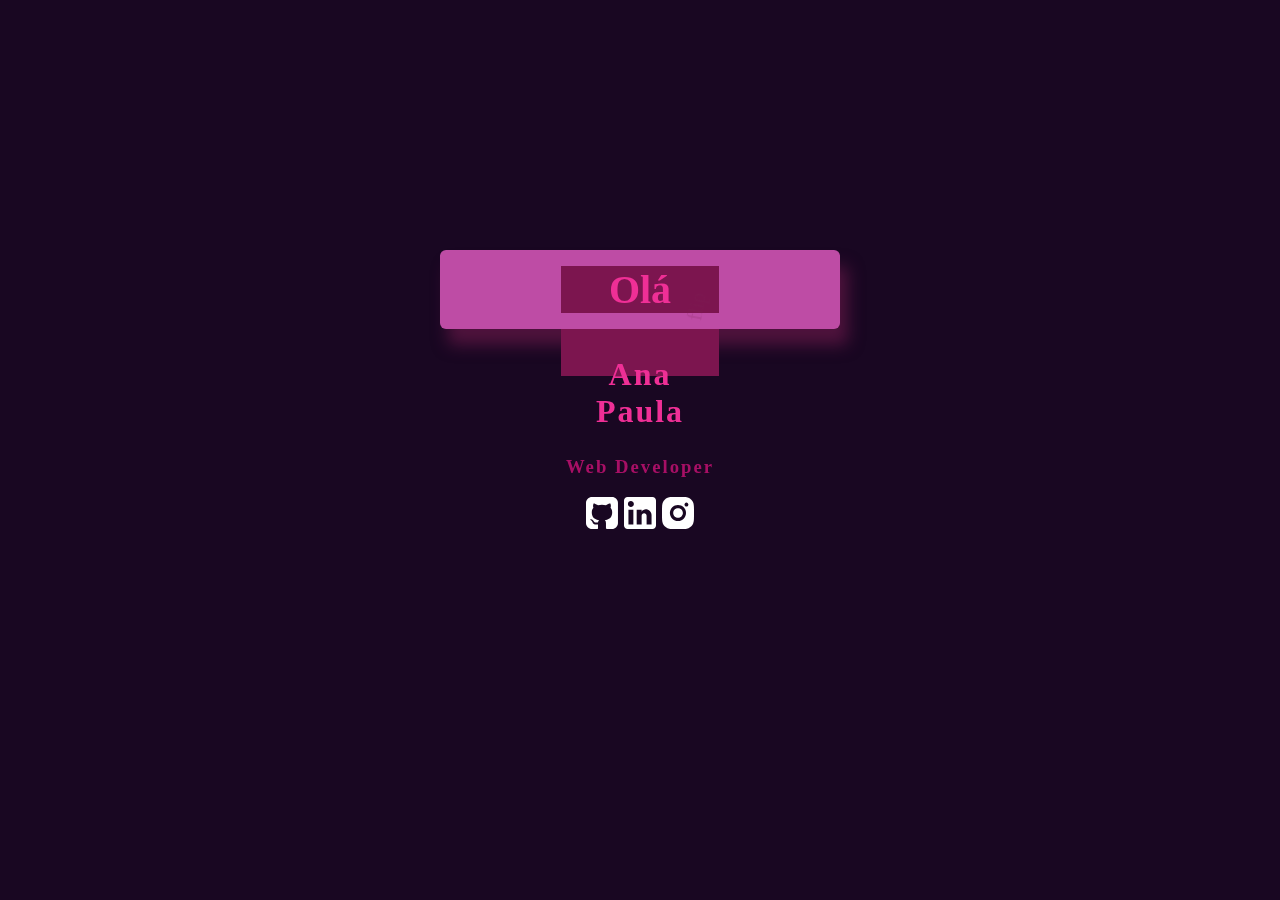
<file: portfolio/Cartao/index.html>
<!DOCTYPE html>
<html lang="pt-br">
  <head>
    <meta charset="UTF-8" />
    <meta name="viewport" content="width=device-width, initial-scale=1.0" />
    <title>Cartão de visita</title>
    <style>
      body {
        background-color: #190722;
      }

      .frame {
        position: absolute;
        background-color: #be4ca5;
        top: 50%;
        left: 50%;
        width: 400px;
        margin-top: -200px;
        margin-left: -200px;
        box-shadow: 8px 16px 16px rgba(115, 26, 79, 0.6);
        border-radius: 6px;
      }
      .frame,
      card {
        display: flex;
        align-items: center;
        justify-content: center;
      }
      .flip-me {
        position: absolute;
        top: 20%;
        left: 77%;
        font-size: 20px;
        transform: rotate(-80deg);
      }
      .front h1 {
        font-size: 2.5rem;
        margin: 1rem 3rem;
        color: #ef2f96;
      }
      p {
        position: absolute;
        top: 60%;
        left: 10%;
        color: rgba(123, 35, 84, 0.2);
      }
      .card:hover .flip {
        transform: rotateX(100deg) translate3d(0, 0, 0);
      }

      .flip {
        transform-style: preserve-3d;
        transition: all 0.7s ease-in-out;
        perspective: 1000px;
      }
      .front,
      .back {
        -webkit-backface-visibility: hidden;
        width: 100%;
        height: 100%;
        background-color: #7c154f;
      }

      .card .back {
        transform: rotateX("-100deg");
        position: absolute;
        top: 10;
        left: 10;
      }
      .back {
        letter-spacing: 2px;
        text-align: center;
      }
      .back h2 {
        font-size: 2rem;
        color: #ef2f96;
      }
      .back h3 {
        font-size: 1.8 rem;
        color: rgba(228, 18, 130, 0.7);
      }
      .network > a > img {
        width: 32px;
      }
      .network > a > img:hover {
        cursor: pointer;
        width: 42px;
      }
    </style>
  </head>
  <body>
    <div class="frame">
      <div class="card">
        <div class="flip">
          <div class="front">
            <h1>Olá</h1>
            <p class="flip-me">flip</p>
            <div class="back">
              <h2>Ana Paula</h2>
              <h3>Web Developer</h3>
              <div class="network">
                <a href="https://github.com/bielemannz" target="_blank"
                  ><img src="img/github.svg" alt="Logo Github"
                /></a>
                <a
                  href="https://www.linkedin.com/in/ana-paula-bielemann-zuchetti-8b9bb2217/"
                  ><img src="img/linkedin.svg" alt="Logo linkedin"
                /></a>
                <a href="https://www.instagram.com/bielemannz/"
                  ><img src="img/instagram.svg" alt="Logo instagram"
                /></a>
              </div>
            </div>
          </div>
        </div>
      </div>
    </div>
  </body>
</html>
</file>
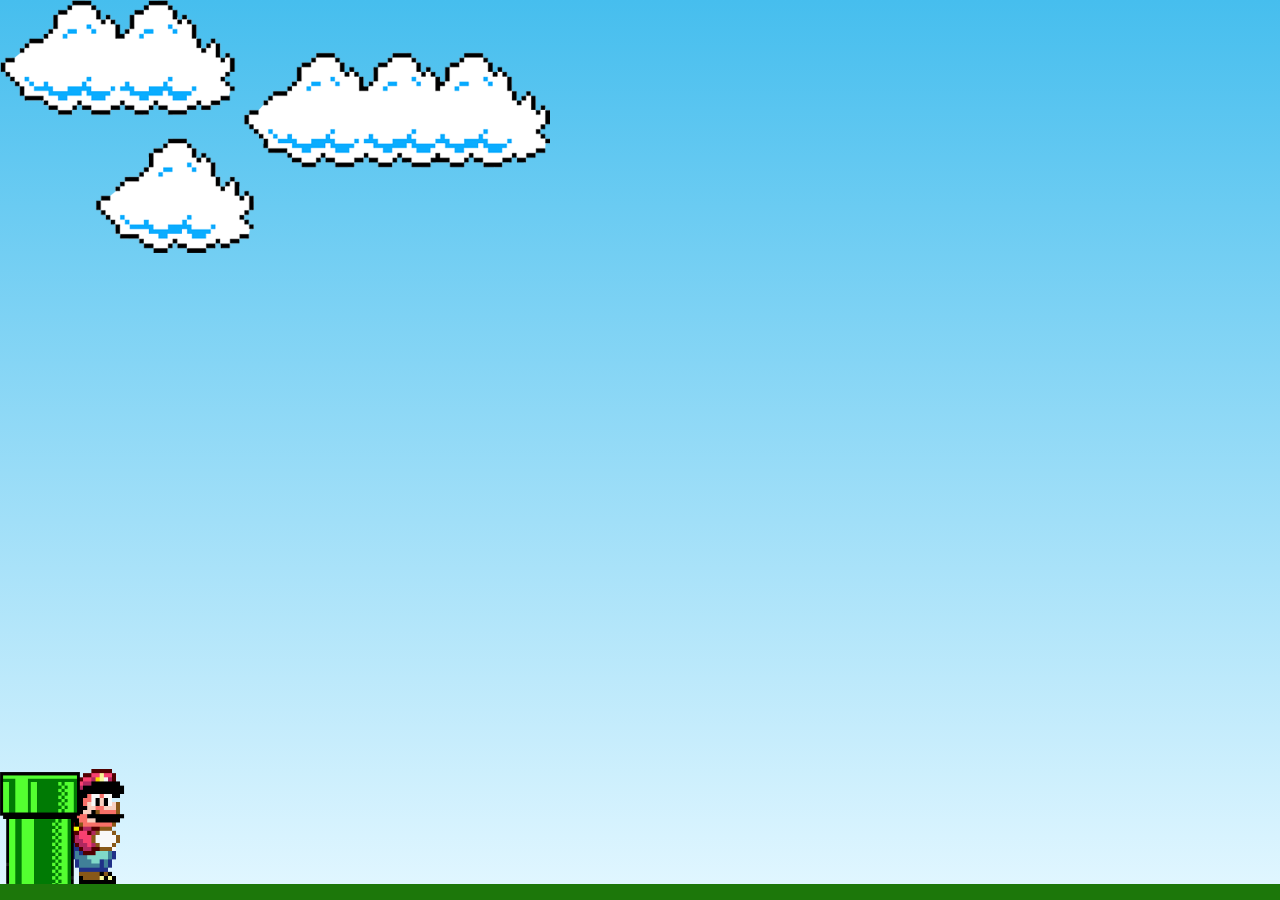
<file: portfolio/Mario/index.html>
<!DOCTYPE html>
<html lang="en">
  <head>
    <meta charset="UTF-8" />
    <meta name="viewport" content="width=device-width, initial-scale=1.0" />
    <title>Mario Jump</title>
    <link rel="stylesheet" href="style.css" />
  </head>
  <body>
    <div class="gameBoard">
      <img src="images/clouds.png" alt="Nuves" class="clouds" />
      <img src="images/mario.gif" alt="Personagem Mario" class="mario" />
      <img src="images/pipe.png" alt="Cano" class="pipe" />
    </div>
  </body>

  <script src="script.js"></script>
</html>
</file>
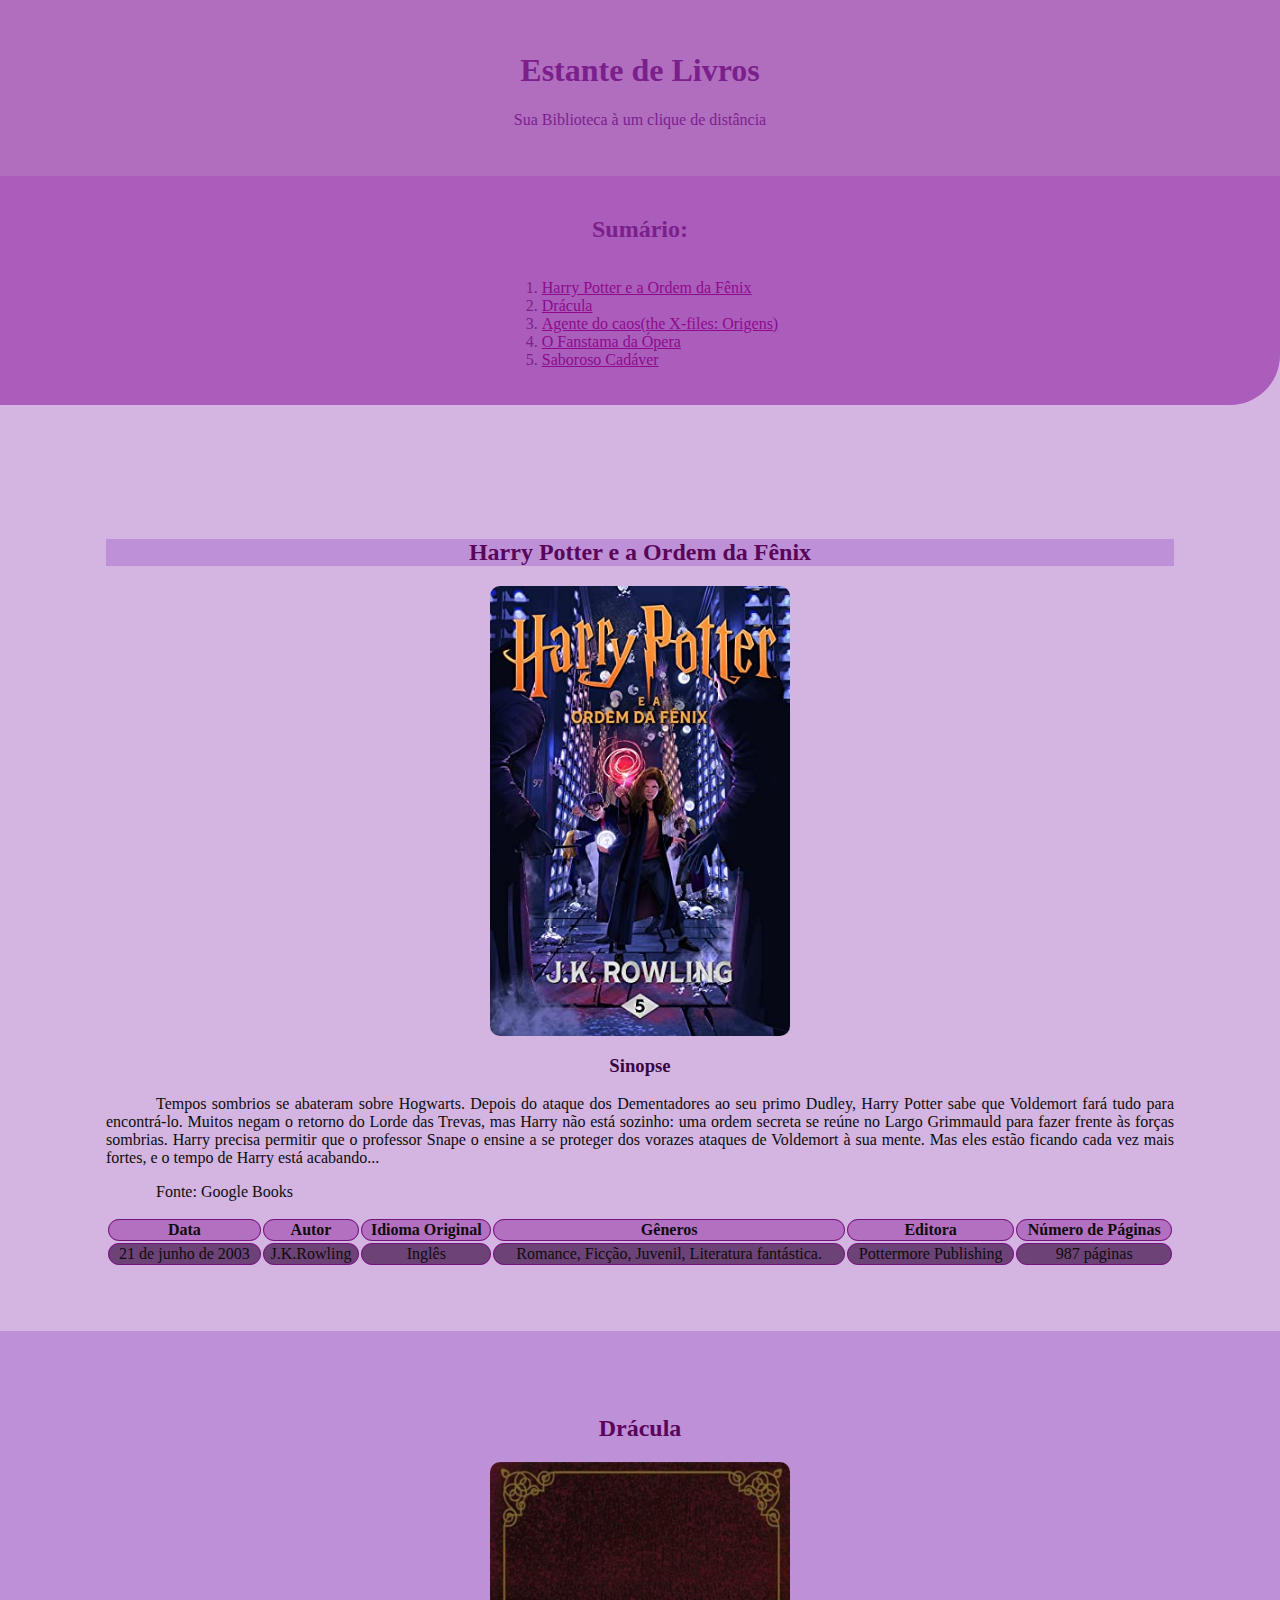
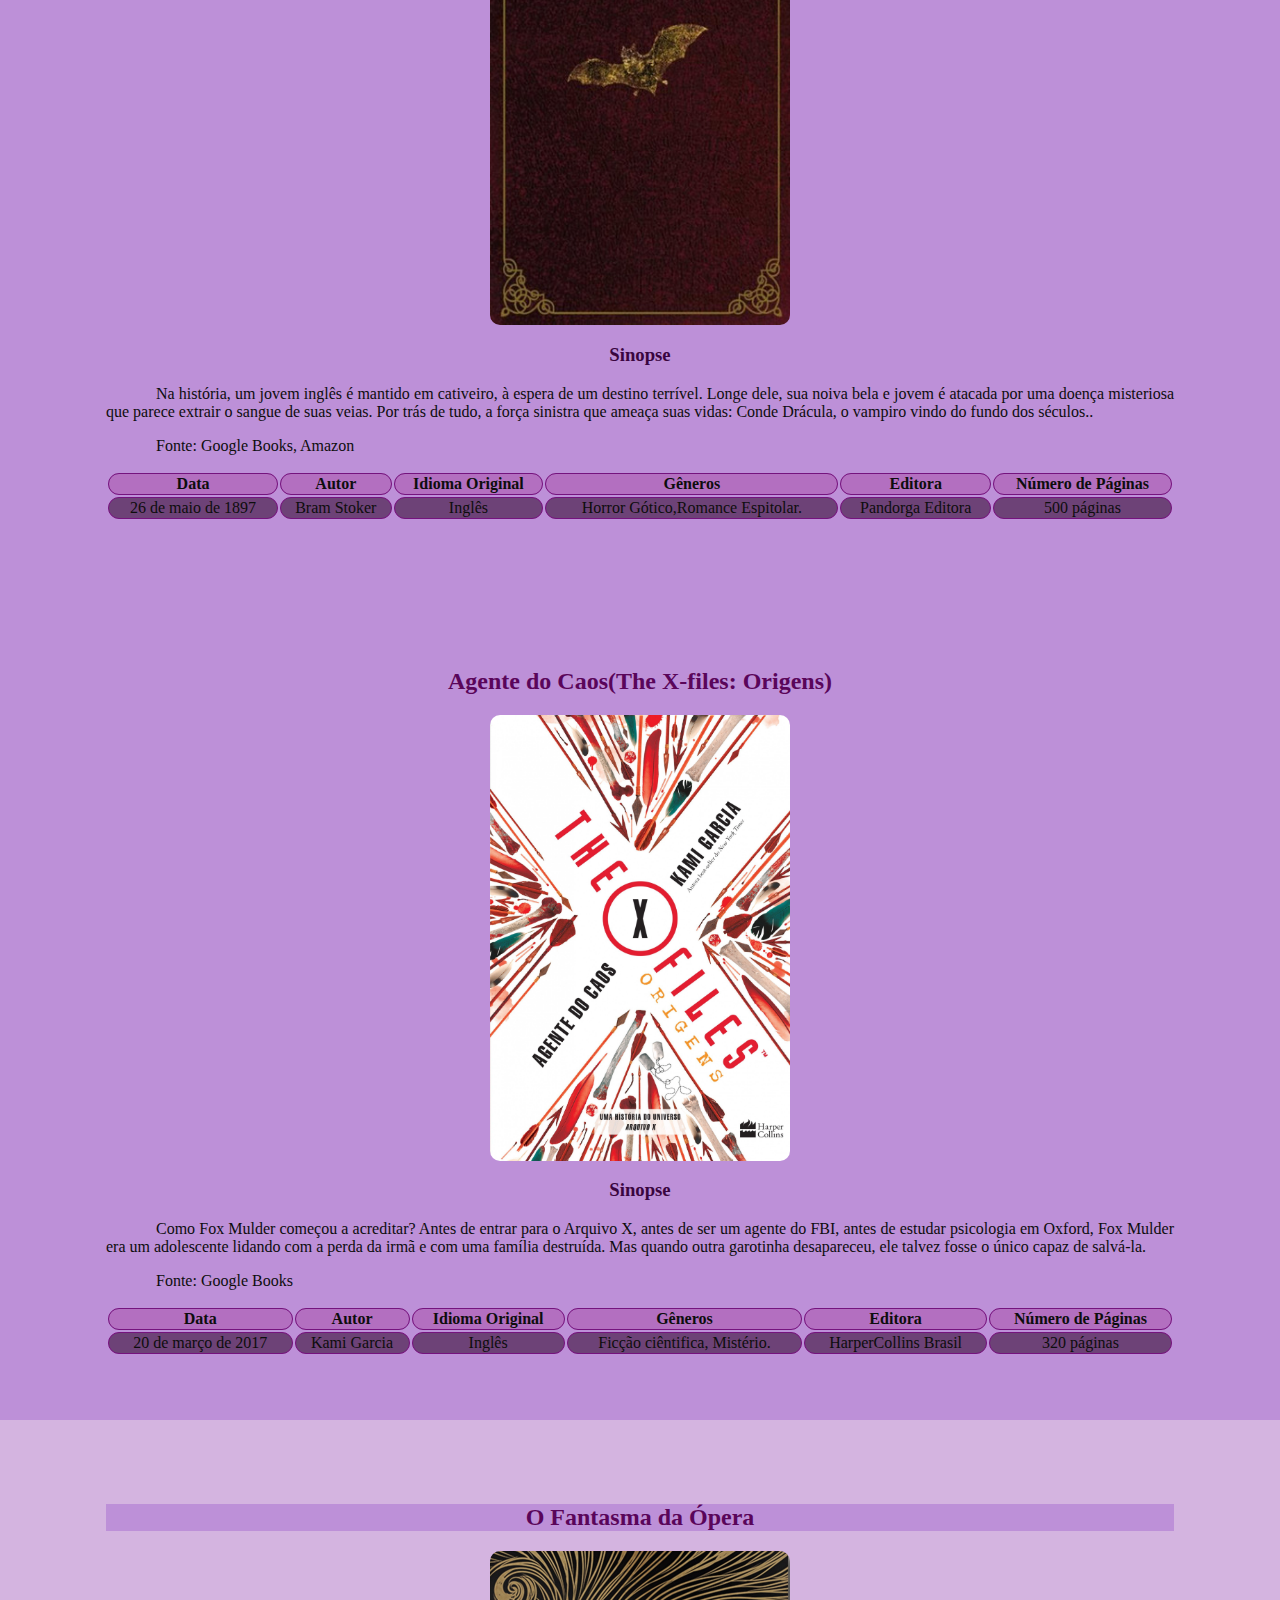
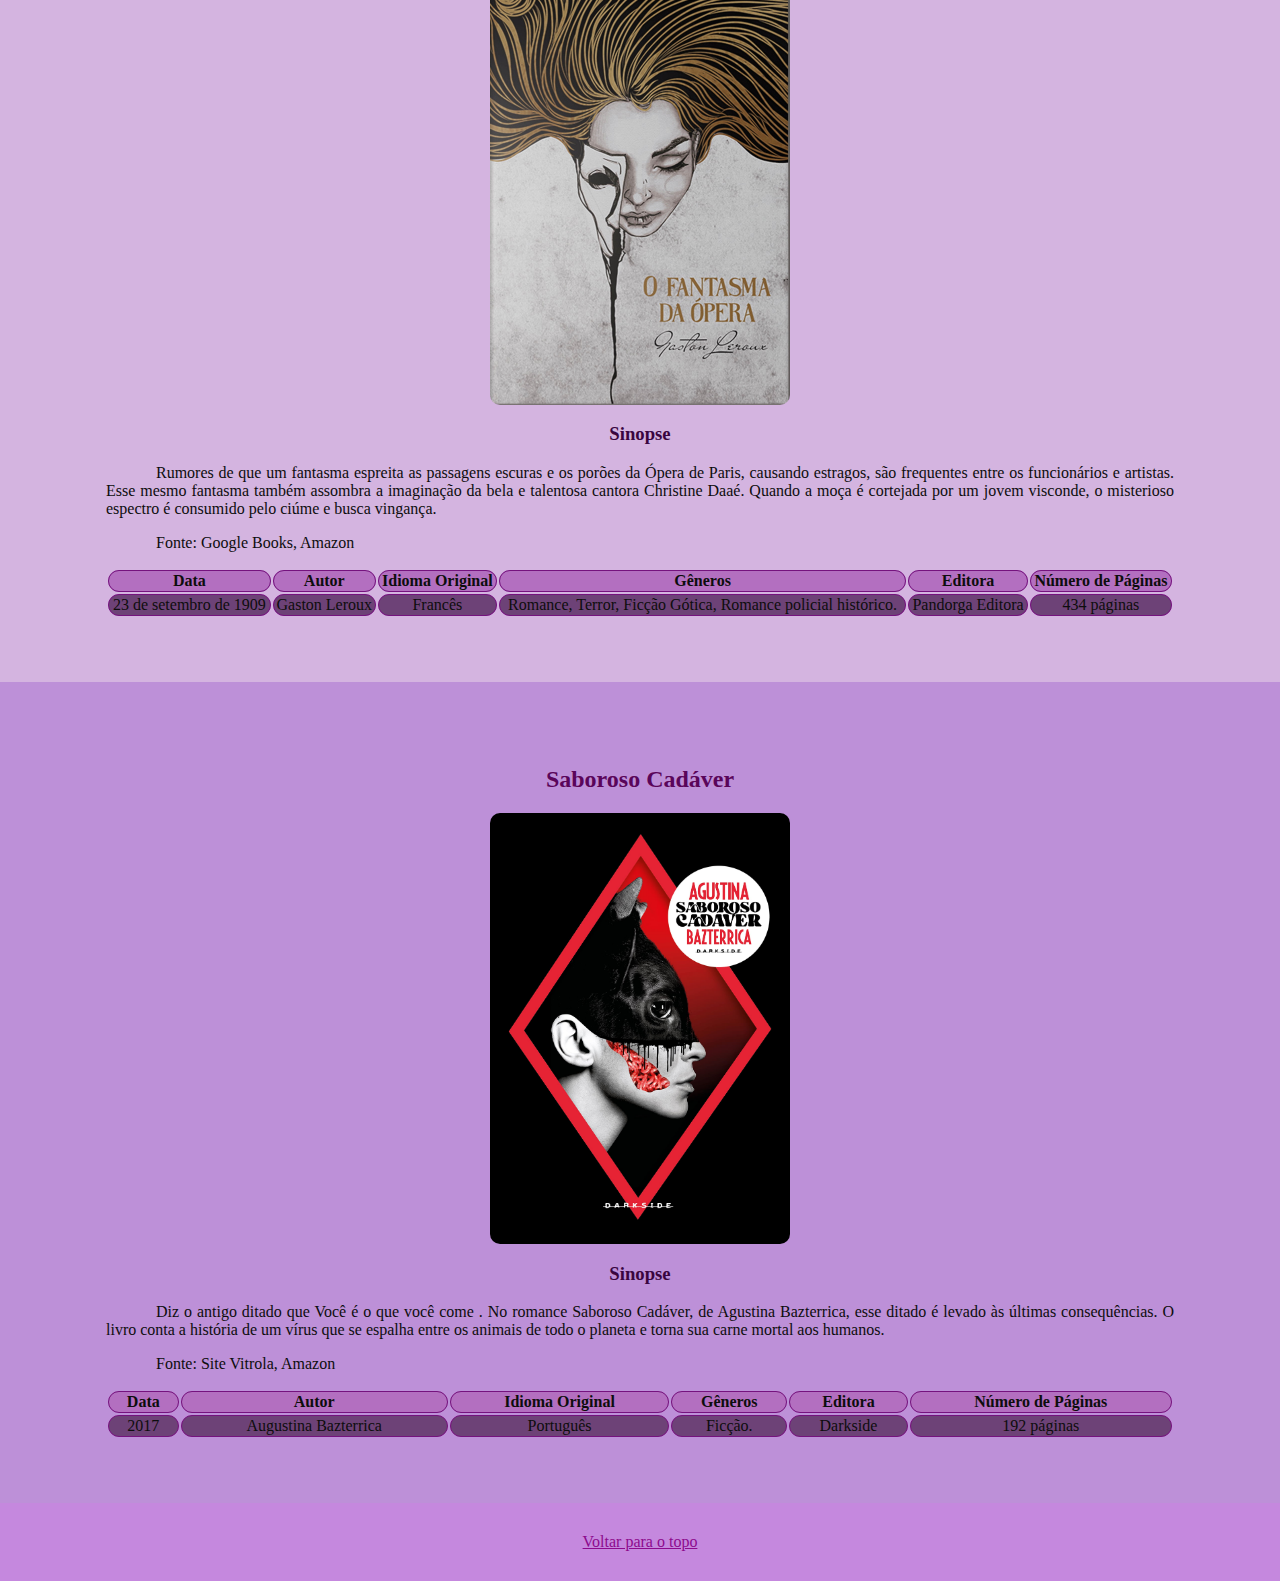
<file: portfolio/Estatante/estantedelivros.html>
<!DOCTYPE html>
<html lang="pt-br">

<head>
    <meta charset="UTF-8">
    <meta http-equiv="X-UA-Compatible" content="IE=edge">
    <meta nome="viewport" content="width=device-width, initial-scale=1.0">
    <link rel="stylesheet" type="text/css" href="style.css" />
    <title>Estante de Livros</title>
 
</head>

<body>
    <div id="header">
        <h1>Estante de Livros</h1>
        <p id="yourLibrary">Sua Biblioteca à um clique de distância</p>
    </div>

    <div id="sumary">
        <h2>Sumário:</h2>
        <ol>
            <li><a href="#sectionHP">Harry Potter e a Ordem da Fênix</a></li>
            <li><a href="#sectionD">Drácula</a></li>
            <li><a href="#sectionTXF">Agente do caos(the X-files: Origens)</a></li>
            <li><a href="#sectionOFDO">O Fanstama da Ópera</a></li>
            <li><a href="#sectionSC">Saboroso Cadáver</a></li>
        </ol>
    </div>

    <section id="sectionHP">
        <h2 class="bookTitle">Harry Potter e a Ordem da Fênix</h2>
        <img src="newfolder/hp e a ordem da f.jpg" alt="Capa do livro Harry Potter">
        <h3>Sinopse</h3>
       
        <p>Tempos sombrios se abateram sobre Hogwarts. Depois do ataque dos Dementadores ao seu primo Dudley, Harry
            Potter sabe que Voldemort fará tudo para encontrá-lo. Muitos negam o retorno do Lorde das Trevas, mas Harry
            não está sozinho: uma ordem secreta se reúne no Largo Grimmauld para fazer frente às forças sombrias. Harry
            precisa permitir que o professor Snape o ensine a se proteger dos vorazes ataques de Voldemort à sua mente.
            Mas eles estão ficando cada vez mais fortes, e o tempo de Harry está acabando...</p>
        <p>Fonte: Google Books </p>

        <table>
            <thead>
                <th>Data</th>
                <th>Autor</th>
                <th>Idioma Original</th>
                <th>Gêneros</th>
                <th>Editora</th>
                <th>Número de Páginas</th>
            </thead>
            <tbody>
                <tr>
                    <td>21 de junho de 2003</td>
                    <td> J.K.Rowling</td>
                    <td> Inglês </td>
                    <td>Romance, Ficção, Juvenil, Literatura fantástica.</td>
                    <td>Pottermore Publishing</td>
                    <td>987 páginas</td>
                </tr>
            </tbody>
        </table>

    </section>
    
        <section id="sectionD">

<h2 class="bookTitle"> Drácula</h2>
    <img src="newfolder/drdrdrcula.jpg" alt="Capa do Livro Drácula">
    <h3>Sinopse
    </h3>
    <p> Na história, um jovem inglês é mantido em cativeiro, à espera de
        um destino terrível. Longe dele, sua noiva bela e jovem é atacada por uma doença misteriosa que parece extrair o
        sangue de suas veias. Por trás de tudo, a força sinistra que ameaça suas vidas: Conde Drácula, o vampiro vindo do fundo dos séculos..</p>
    
        <p>Fonte: Google Books, Amazon</p>
    <table>
        <thead>
            <th>Data</th>
            <th>Autor</th>
            <th>Idioma Original</th>
            <th>Gêneros</th>
            <th>Editora</th>
            <th>Número de Páginas</th>
        </thead>
        <tbody>
            <tr>
                <td> 26 de maio de 1897 </td>
                <td> Bram Stoker</td>
                <td> Inglês</td>
                <td>Horror Gótico,Romance Espitolar.</td>
                <td>Pandorga Editora</td>
                <td>500 páginas</td>
            </tr>
        </tbody>
    </table>
    </section>

    <section id="sectionTXF">
<h2 class="bookTitle">Agente do Caos(The X-files: Origens)</h2>
    <img src="newfolder/the xfiles agente do caos.jpg" alt="Capa do Arquivo X">
    <h3>Sinopse
    </h3>


    <p>Como Fox Mulder começou a acreditar?

        Antes de entrar para o Arquivo X, antes de ser um agente do FBI, antes de estudar psicologia em Oxford, Fox
        Mulder era um adolescente lidando com a perda da irmã e com uma família destruída. Mas quando outra garotinha
        desapareceu, ele talvez fosse o único capaz de salvá-la. </p>

    <p>Fonte: Google Books</p>

    <table>
        <thead>
            <th>Data</th>
            <th>Autor</th>
            <th>Idioma Original</th>
            <th>Gêneros</th>
            <th>Editora</th>
            <th>Número de Páginas</th>
        </thead>
        <tbody>
            <tr>
                <td>20 de março de 2017 </td>
                <td>Kami Garcia </td>
                <td>Inglês </td>
                <td>Ficção ciêntifica, Mistério.</td>
                <td>HarperCollins Brasil</td>
                <td>320 páginas</td>
            </tr>
        </tbody>
    </table>
    </section>

    <section id="sectionOFDO">
    <h2 class="bookTitle">O Fantasma da Ópera</h2>

    <img src="newfolder/box-o-fantasma-da-opera.jpg" alt="Capa do livro O Fantasma da Ópera">
    <h3>Sinopse</h3>
    <p> Rumores de que um fantasma espreita as passagens escuras e os porões da Ópera de Paris, causando estragos, são
        frequentes entre os funcionários e artistas. Esse mesmo fantasma também assombra a imaginação da bela e
        talentosa cantora Christine Daaé. Quando a moça é cortejada por um jovem visconde, o misterioso espectro é
        consumido pelo ciúme e busca vingança.</p>
    <p>Fonte: Google Books, Amazon </p>
    <table>
        <thead>
            <th>Data</th>
            <th>Autor</th>
            <th>Idioma Original</th>
            <th>Gêneros</th>
            <th>Editora</th>
            <th>Número de Páginas</th>
        </thead>
        <tbody>
            <tr>
                <td> 23 de setembro de 1909</td>
                <td>Gaston Leroux</td>
                <td> Francês </td>
                <td>Romance, Terror, Ficção Gótica, Romance policial histórico.</td>
                <td>Pandorga Editora </td>
                <td>434 páginas</td>
            </tr>
        </tbody>
    </table>
    </section>

     <section id="sectionSC">
    <h2 class="bookTitle"> Saboroso Cadáver</h2>

    <img src="newfolder/714Y-3rNGmL.jpg" alt="Capa do Livro Saboroso Cadáver">
    <h3>Sinopse
    </h3>
    <p> Diz o antigo ditado que Você é o que você come . No romance Saboroso Cadáver, de Agustina Bazterrica, esse ditado
        é levado às últimas consequências. O livro conta a história de um vírus que se espalha entre os animais de todo
        o planeta e torna sua carne mortal aos humanos.</p>
    <p>Fonte: Site Vitrola, Amazon</p>
    <table>
        <thead>
            <th>Data</th>
            <th>Autor</th>
            <th>Idioma Original</th>
            <th>Gêneros</th>
            <th>Editora</th>
            <th>Número de Páginas</th>
        </thead>
        <tbody>
            <tr>
                <td>2017</td>
                <td>Augustina Bazterrica </td>
                <td>Português </td>
                <td>Ficção.</td>
                <td>Darkside</td>
                <td>192 páginas</td>
            </tr>
        </tbody>
    </table>
    </section>

    <footer>
        <a href="#header">Voltar para o topo</a>
    </footer>
</body>
</html>
</file>
<file: portfolio/Mario/style.css>
* {
  margin: 0;
  padding: 0;
  box-sizing: border-box;
}

.gameBoard {
  width: 100%;
  height: 100vh;
  border-bottom: 1rem solid rgb(28, 119, 10);
  margin: 0 auto;
  position: relative;
  overflow: hidden;
  background: linear-gradient(#46beee, #e0f6ff);
}

.pipe {
  position: absolute;
  width: 80px;
  height: 112px;
  bottom: 0;
  animation: pipeAnimation 2s infinite linear;
}

@keyframes pipeAnimation {
  from {
    right: -80px;
  }
  to {
    right: 100%;
  }
}

.mario {
  position: absolute;
  bottom: 0;
  width: 150px;
}

.jump {
  animation: jumpAnimation 500ms infinite ease-out;
}

@keyframes jumpAnimation {
  0% {
    bottom: 0;
  }
  40% {
    bottom: 180px;
  }
  50% {
    bottom: 180px;
  }
  60% {
    bottom: 180px;
  }
  100% {
    bottom: 0;
  }
}

.clouds {
  position: absolute;
  width: 550px;
  animation: cloudsAnimation 25s infinite linear;
}

@keyframes cloudsAnimation {
  from {
    right: -550px;
  }
  to {
    right: 100%;
  }
}
</file>
<file: portfolio/Estatante/style.css>
html{
    scroll-behavior: smooth;
}
body{
/* background */
    background-color: #d4b4e0;

    /* Texto */
    color: #0d0d0d;
    text-align: justify;
    /*Alinhamento e Tamanho */
    width: 100%;
    margin: auto;
}
/*seções de livros*/

section { 
    padding: 64px 106px
  
}

/* Tabela*/

table{  

    /* largura*/
    width: 100%;
    

    
}
td{  /*background*/
    background-color: #6d4277;}

td, th{
    /* borda no formato shorthand */
    border:#75137e solid 1px; 
    border-radius:  50px;
    /*Alinhamento do texto */
    text-align: center;

}

tr{
    /*background*/
    background-color: #b36fc0;
    
}


/* Titulo Texto e Parágrafos */


p{
    text-align: justify;
    text-indent: 50px;
}
h1,h2,h3{ text-align:center;}


h3{ 
    color:#3a053f;

}


a:link{
    color: #8d0a8d

} /*link normal*/

a:visited {
    color: #6b0685;
}/* link visitado*/

a:hover{ color:#531858; 

} /* mouse sobre o link*/

a:active{
    color: #910cdf;
} /*link seleciondo*/

/* imagem*/
img{
    width: 300px;
    display: block;
    margin:auto;
    border-radius: 10px;
}

/* Classes*/

.bookTitle{
    background-color: #bd90d8;
    color: #5a055a;
    text-align: center;
}

 #sectionSC, #sectionTXF, #sectionD{
    background-color: #bd90d8;
    
 }

 #header{
    background-color: #b16ebe;
    color: #7b1f8d;
    padding: 31px;
    margin-bottom: 0px;


 }

 #yourLibrary {
    text-indent: 0px;
    text-align: center;
 }
 #sumary{
      background-color: #ab5dbb;
      color:#7b1f8d;
      padding: 20px;
      margin-bottom: 50px;
      border-radius: 0 0 50px;

      display:flex;
      flex-direction: column;
      align-items: center;

    }

    footer{
        background-color: #c381dddc;
        width: 100%;
        text-align: center;
        padding: 30px 0;
    }
</file>
